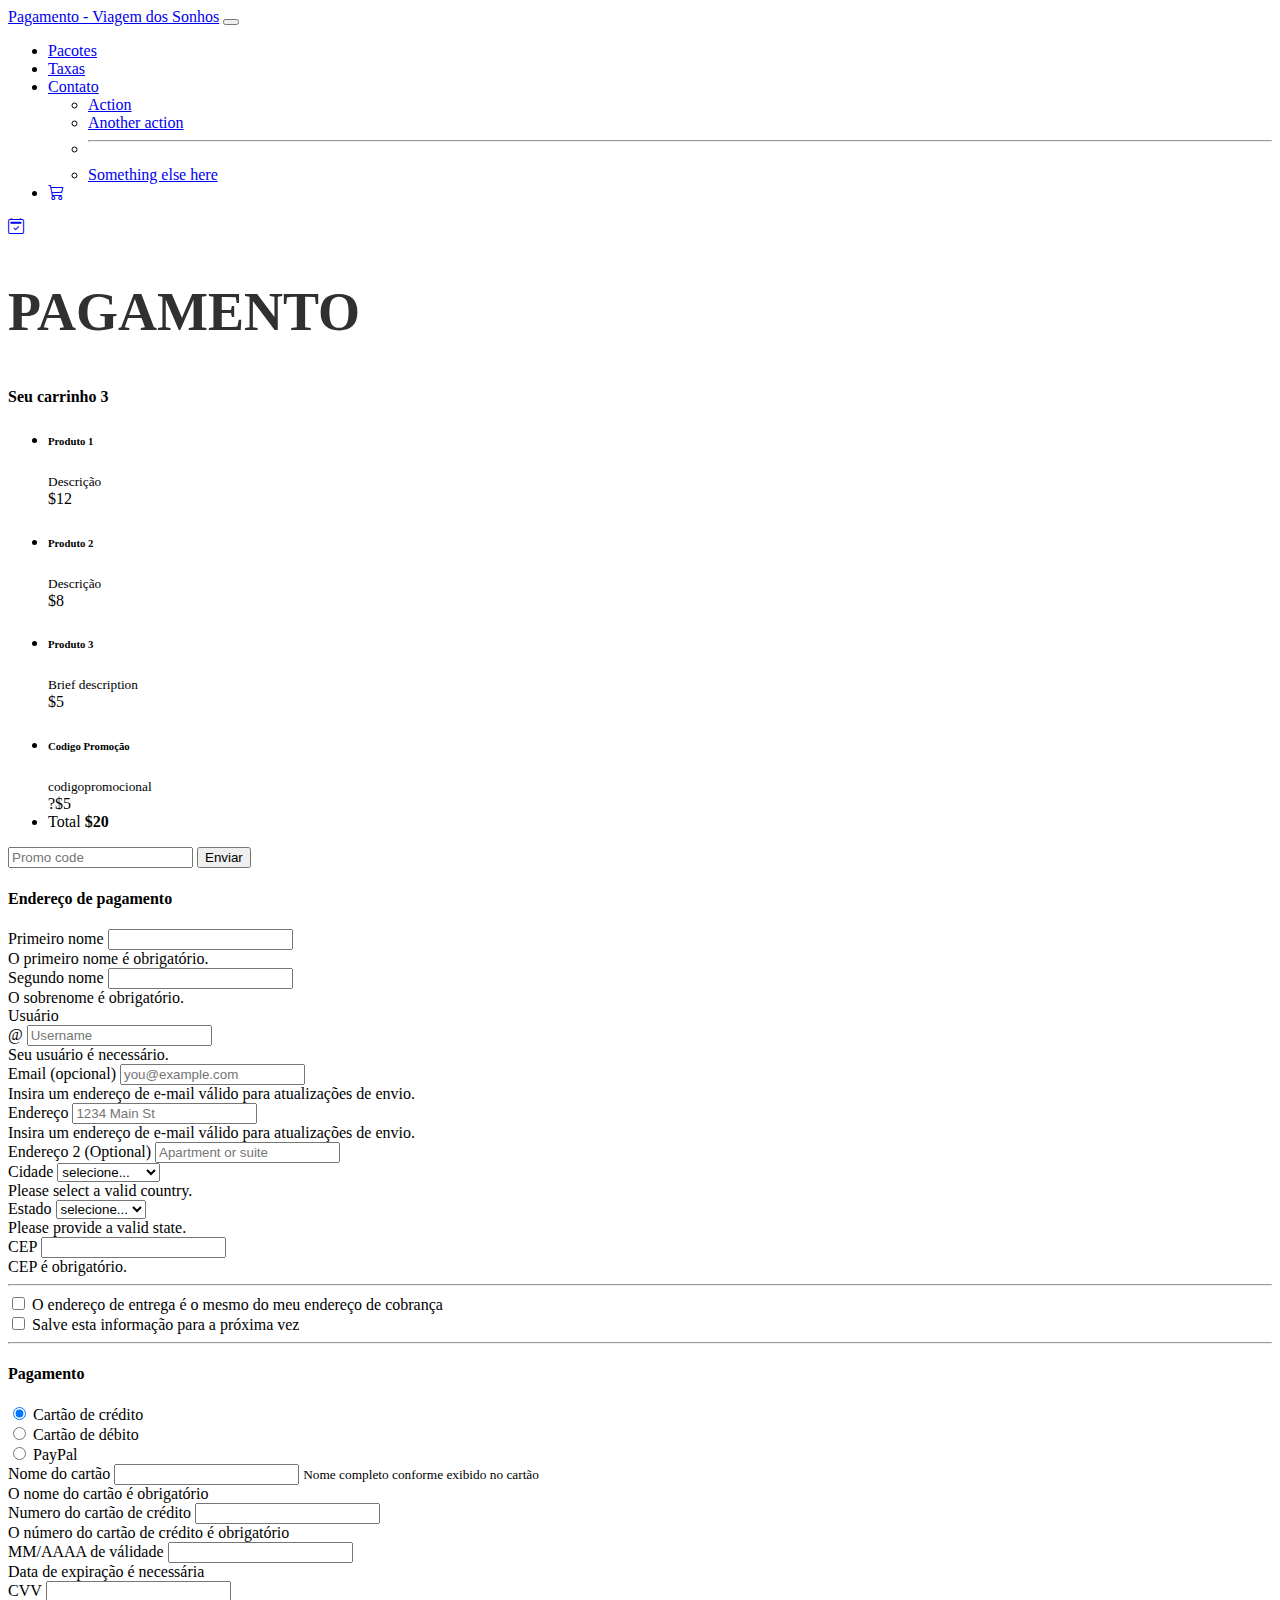
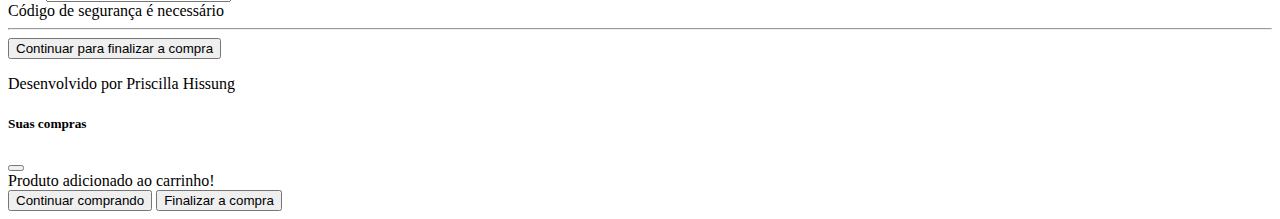
<file: checkout.html>
<!DOCTYPE HTML>
<html lang="pt-br">

<head>
    <meta charset=�UTF-8�>
    <!--  <meta charset="UTF-8">-->
    <title>Viagem dos Sonhos</title>
    <link href="https://cdn.jsdelivr.net/npm/bootstrap@5.3.0-alpha3/dist/css/bootstrap.min.css" rel="stylesheet" 
          integrity="sha384-KK94CHFLLe+nY2dmCWGMq91rCGa5gtU4mk92HdvYe+M/SXH301p5ILy+dN9+nJOZ" crossorigin="anonymous">
    <link rel="stylesheet" href="https://cdn.jsdelivr.net/npm/bootstrap-icons@1.10.5/font/bootstrap-icons.css">
    <link rel="stylesheet" href="style.css">
</head>

<body>
    <header class="container-fluid p-2 bg-warning text-center">
        <nav class="navbar navbar-expand-lg bg-warning">
            <div class="container-fluid">
              <a class="navbar-brand" href="#">Pagamento - Viagem dos Sonhos</a>
              <button class="navbar-toggler" type="button" data-bs-toggle="collapse" data-bs-target="#navbarSupportedContent" aria-controls="navbarSupportedContent" aria-expanded="false" aria-label="Toggle navigation">
                <span class="navbar-toggler-icon"></span>
              </button>
              <div class="collapse navbar-collapse justify-content-end bg-warning" id="navbarSupportedContent">
                <ul class="navbar-nav">
                  <li class="nav-item">
                    <a class="nav-link" aria-current="page" href="#">Pacotes</a>
                  </li>
                  <li class="nav-item">
                    <a class="nav-link" href="#">Taxas</a>
                  </li>
                  <li class="nav-item dropdown">
                    <a class="nav-link dropdown-toggle" href="#" role="button" data-bs-toggle="dropdown" aria-expanded="false">
                      Contato</a>
                    <ul class="dropdown-menu">
                      <li><a class="dropdown-item" href="#">Action</a></li>
                      <li><a class="dropdown-item" href="#">Another action</a></li>
                      <li><hr class="dropdown-divider"></li>
                      <li><a class="dropdown-item" href="#">Something else here</a></li>
                    </ul>
                  </li>
                  <li class="nav-item">
                    <a class="nav-link" href="#"><i class="bi bi-cart3"></i></a> 
                  </li>
                </ul>
              </div>
            </div>
          </nav>
          </header>
          <main class="container">
            <div class="py-5 text-center">
               <a class="nav-link" href="#"><i  class="bi bi-calendar2-check"> </i></a> 
                 <h2>PAGAMENTO</h2>
                 <p class="lead"> </p>
            </div>
        
            <div class="row g-5">
              <div class="col-md-5 col-lg-4 order-md-last">
                <h4 class="d-flex justify-content-between align-items-center mb-3">
                  <span class="text-primary">Seu carrinho</span>
                  <span class="badge bg-primary rounded-pill">3</span>
                </h4>
                <ul class="list-group mb-3">
                  <li class="list-group-item d-flex justify-content-between lh-sm">
                    <div>
                      <h6 class="my-0">Produto 1</h6>
                      <small class="text-body-secondary">Descri��o</small>
                    </div>
                    <span class="text-body-secondary">$12</span>
                  </li>
                  <li class="list-group-item d-flex justify-content-between lh-sm">
                    <div>
                      <h6 class="my-0">Produto 2</h6>
                      <small class="text-body-secondary">Descri��o</small>
                    </div>
                    <span class="text-body-secondary">$8</span>
                  </li>
                  <li class="list-group-item d-flex justify-content-between lh-sm">
                    <div>
                      <h6 class="my-0">Produto 3</h6>
                      <small class="text-body-secondary">Brief description</small>
                    </div>
                    <span class="text-body-secondary">$5</span>
                  </li>
                  <li class="list-group-item d-flex justify-content-between bg-body-tertiary">
                    <div class="text-success">
                      <h6 class="my-0">Codigo Promo��o</h6>
                      <small>codigopromocional</small>
                    </div>
                    <span class="text-success">?$5</span>
                  </li>
                  <li class="list-group-item d-flex justify-content-between">
                    <span>Total</span>
                    <strong>$20</strong>
                  </li>
                </ul>
        
                <form class="card p-2">
                  <div class="input-group">
                    <input type="text" class="form-control" placeholder="Promo code">
                    <button type="submit" class="btn btn-secondary">Enviar</button>
                  </div>
                </form>
              </div>
              <div class="col-md-7 col-lg-8">
                <h4 class="mb-3">Endere�o de pagamento</h4>
                <form class="needs-validation" novalidate="">
                  <div class="row g-3">
                    <div class="col-sm-6">
                      <label for="firstName" class="form-label">Primeiro nome</label>
                      <input type="text" class="form-control" id="firstName" placeholder="" value="" required="">
                      <div class="invalid-feedback">
                        O primeiro nome � obrigat�rio.
                      </div>
                    </div>
        
                    <div class="col-sm-6">
                      <label for="lastName" class="form-label">Segundo nome</label>
                      <input type="text" class="form-control" id="lastName" placeholder="" value="" required="">
                      <div class="invalid-feedback">
                        O sobrenome � obrigat�rio.
                      </div>
                    </div>
        
                    <div class="col-12">
                      <label for="username" class="form-label">Usu�rio</label>
                      <div class="input-group has-validation">
                        <span class="input-group-text">@</span>
                        <input type="text" class="form-control" id="username" placeholder="Username" required="">
                      <div class="invalid-feedback">
                          Seu usu�rio � necess�rio.
                        </div>
                      </div>
                    </div>
        
                    <div class="col-12">
                      <label for="email" class="form-label">Email <span class="text-body-secondary">(opcional)</span></label>
                      <input type="email" class="form-control" id="email" placeholder="you@example.com">
                      <div class="invalid-feedback">
                        Insira um endere�o de e-mail v�lido para atualiza��es de envio.
                      </div>
                    </div>
        
                    <div class="col-12">
                      <label for="address" class="form-label">Endere�o</label>
                      <input type="text" class="form-control" id="address" placeholder="1234 Main St" required="">
                      <div class="invalid-feedback">
                        Insira um endere�o de e-mail v�lido para atualiza��es de envio.
                      </div>
                    </div>
        
                    <div class="col-12">
                      <label for="address2" class="form-label">Endere�o 2 <span class="text-body-secondary">(Optional)</span></label>
                      <input type="text" class="form-control" id="address2" placeholder="Apartment or suite">
                    </div>
        
                    <div class="col-md-5">
                      <label for="country" class="form-label">Cidade</label>
                      <select class="form-select" id="country" required="">
                        <option value="">selecione...</option>
                        <option>United States</option>
                      </select>
                      <div class="invalid-feedback">
                        Please select a valid country.
                      </div>
                    </div>
        
                    <div class="col-md-4">
                      <label for="state" class="form-label">Estado</label>
                      <select class="form-select" id="state" required="">
                        <option value="">selecione...</option>
                        <option>California</option>
                      </select>
                      <div class="invalid-feedback">
                        Please provide a valid state.
                      </div>
                    </div>
        
                    <div class="col-md-3">
                      <label for="zip" class="form-label">CEP</label>
                      <input type="text" class="form-control" id="zip" placeholder="" required="">
                      <div class="invalid-feedback">
                        CEP � obrigat�rio.
                      </div>
                    </div>
                  </div>
        
                  <hr class="my-4">
        
                  <div class="form-check">
                    <input type="checkbox" class="form-check-input" id="same-address">
                    <label class="form-check-label" for="same-address">O endere�o de entrega � o mesmo do meu endere�o de cobran�a</label>
                  </div>
        
                  <div class="form-check">
                    <input type="checkbox" class="form-check-input" id="save-info">
                    <label class="form-check-label" for="save-info">Salve esta informa��o para a pr�xima vez</label>
                  </div>
        
                  <hr class="my-4">
        
                  <h4 class="mb-3">Pagamento</h4>
        
                  <div class="my-3">
                    <div class="form-check">
                      <input id="credit" name="paymentMethod" type="radio" class="form-check-input" checked="" required="">
                      <label class="form-check-label" for="credit">Cart�o de cr�dito</label>
                    </div>
                    <div class="form-check">
                      <input id="debit" name="paymentMethod" type="radio" class="form-check-input" required="">
                      <label class="form-check-label" for="debit">Cart�o de d�bito</label>
                    </div>
                    <div class="form-check">
                      <input id="paypal" name="paymentMethod" type="radio" class="form-check-input" required="">
                      <label class="form-check-label" for="paypal">PayPal</label>
                    </div>
                  </div>
        
                  <div class="row gy-3">
                    <div class="col-md-6">
                      <label for="cc-name" class="form-label">Nome do cart�o</label>
                      <input type="text" class="form-control" id="cc-name" placeholder="" required="">
                      <small class="text-body-secondary">Nome completo conforme exibido no cart�o</small>
                      <div class="invalid-feedback">
                        O nome do cart�o � obrigat�rio
                      </div>
                    </div>
        
                    <div class="col-md-6">
                      <label for="cc-number" class="form-label">Numero do cart�o de cr�dito</label>
                      <input type="text" class="form-control" id="cc-number" placeholder="" required="">
                      <div class="invalid-feedback">
                        O n�mero do cart�o de cr�dito � obrigat�rio
                      </div>
                    </div>
        
                    <div class="col-md-3">
                      <label for="cc-expiration" class="form-label">MM/AAAA de v�lidade</label>
                      <input type="text" class="form-control" id="cc-expiration" placeholder="" required="">
                      <div class="invalid-feedback">
                        Data de expira��o � necess�ria
                      </div>
                    </div>
        
                    <div class="col-md-3">
                      <label for="cc-cvv" class="form-label">CVV</label>
                      <input type="text" class="form-control" id="cc-cvv" placeholder="" required="">
                      <div class="invalid-feedback">
                        C�digo de seguran�a � necess�rio
                      </div>
                    </div>
                  </div>
        
                  <hr class="my-4">
        
                  <button class="w-100 btn btn-primary btn-lg" type="submit">Continuar para finalizar a compra</button>
                </form>
              </div>
            </div>
          </main>

          <footer class=" container-fluid bg-warning text-center p-2">
            <p>Desenvolvido por Priscilla Hissung</p>
        </footer>
    
    
        <script src="https://cdn.jsdelivr.net/npm/bootstrap@5.3.0-alpha3/dist/js/bootstrap.bundle.min.js" 
                integrity="sha384-ENjdO4Dr2bkBIFxQpeoTz1HIcje39Wm4jDKdf19U8gI4ddQ3GYNS7NTKfAdVQSZe" crossorigin="anonymous"></script>
    </body>
      
      <!-- Modal -->
      <div class="modal fade" id="exampleModal" tabindex="-1" aria-labelledby="exampleModalLabel" aria-hidden="true">
        <div class="modal-dialog">
          <div class="modal-content">
            <div class="modal-header">
              <h5 class="modal-title fs-5" id="exampleModalLabel">Suas compras</h5>
              <button type="button" class="btn-close" data-bs-dismiss="modal" aria-label="Close"></button>
            </div>
            <div class="modal-body">
              Produto adicionado ao carrinho!
            </div>
            <div class="modal-footer">
              <button type="button" class="btn btn-primary" data-bs-dismiss="modal">Continuar comprando</button>
              <button type="button" class="btn btn-success">Finalizar a compra</button>
            </div>
          </div>
        </div>
      </div>
    
    </html>
</file>
<file: style.css>
h1{
    font-size: 63px;
    color: #ffffff;
}

h2{
    font-size: 54px;
    color:#303030;
    font-weight: 600;
}

.carousel-caption h5{
    font-size: 80px;
    color: #ffc107;
    text-shadow: 2px 2px black;
}
.carousel-caption h2{
    font-size: 50px;
    color: #ffc107;
    text-shadow: 2px 2px black;
}
</file>
